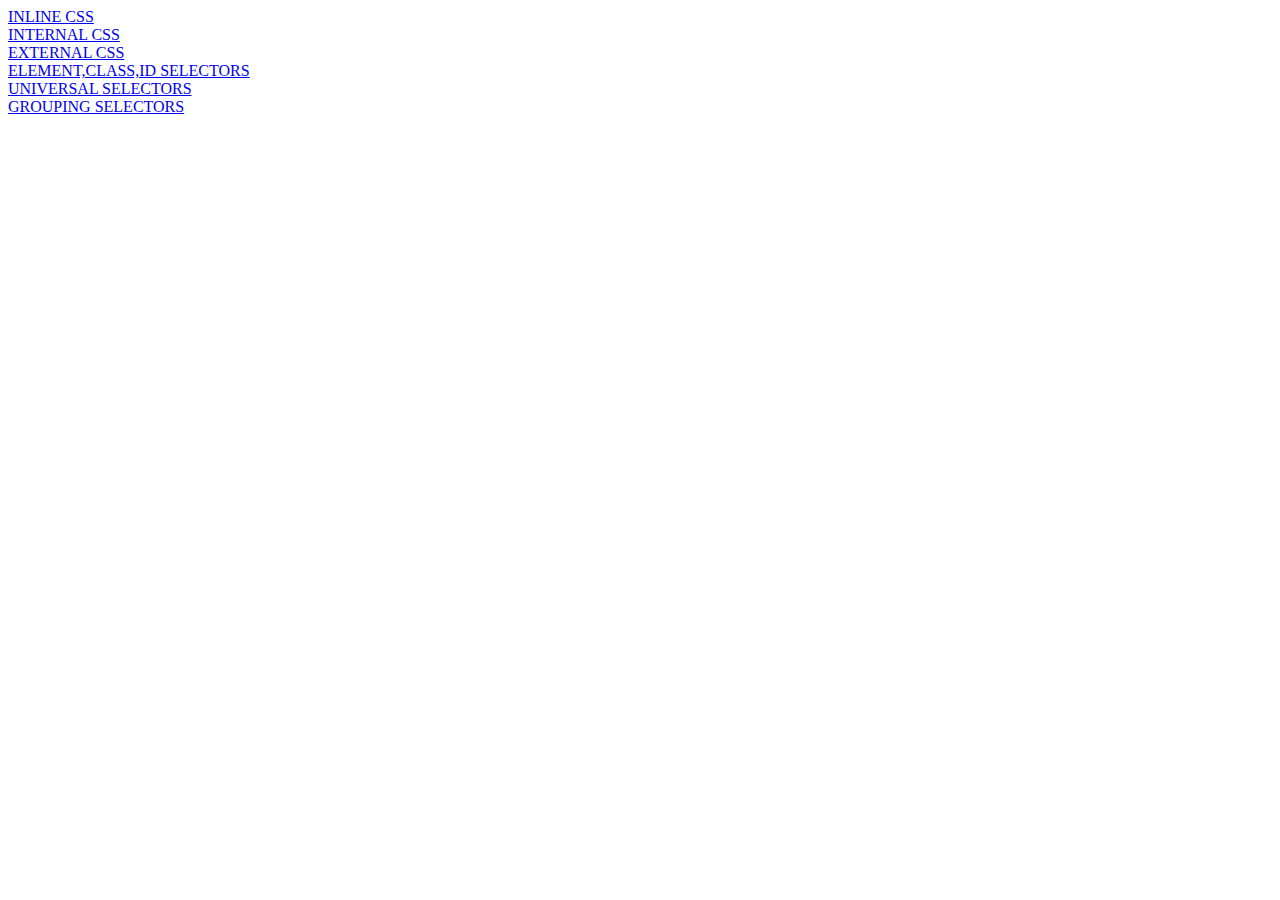
<file: index.html>
<!DOCTYPE html>
<html lang="en">
<head>
    <meta charset="UTF-8">
    <meta name="viewport" content="width=device-width, initial-scale=1.0">
    <title>Document</title>
</head>
<body>
    <a href="./inline.html">INLINE CSS</a><br>
    <a href="./internal.html"> INTERNAL CSS</a><br>
    <a href= "./externalstyle.html"> EXTERNAL CSS</a><br>
    <a href="./simple selectors-element,id,class.html"> ELEMENT,CLASS,ID SELECTORS</a><br>
    <a href="./universal selectors.html">UNIVERSAL SELECTORS</a><br>
    <a href="./groupingselectors.html">GROUPING SELECTORS</a><br>
</body>
</html>
</file>
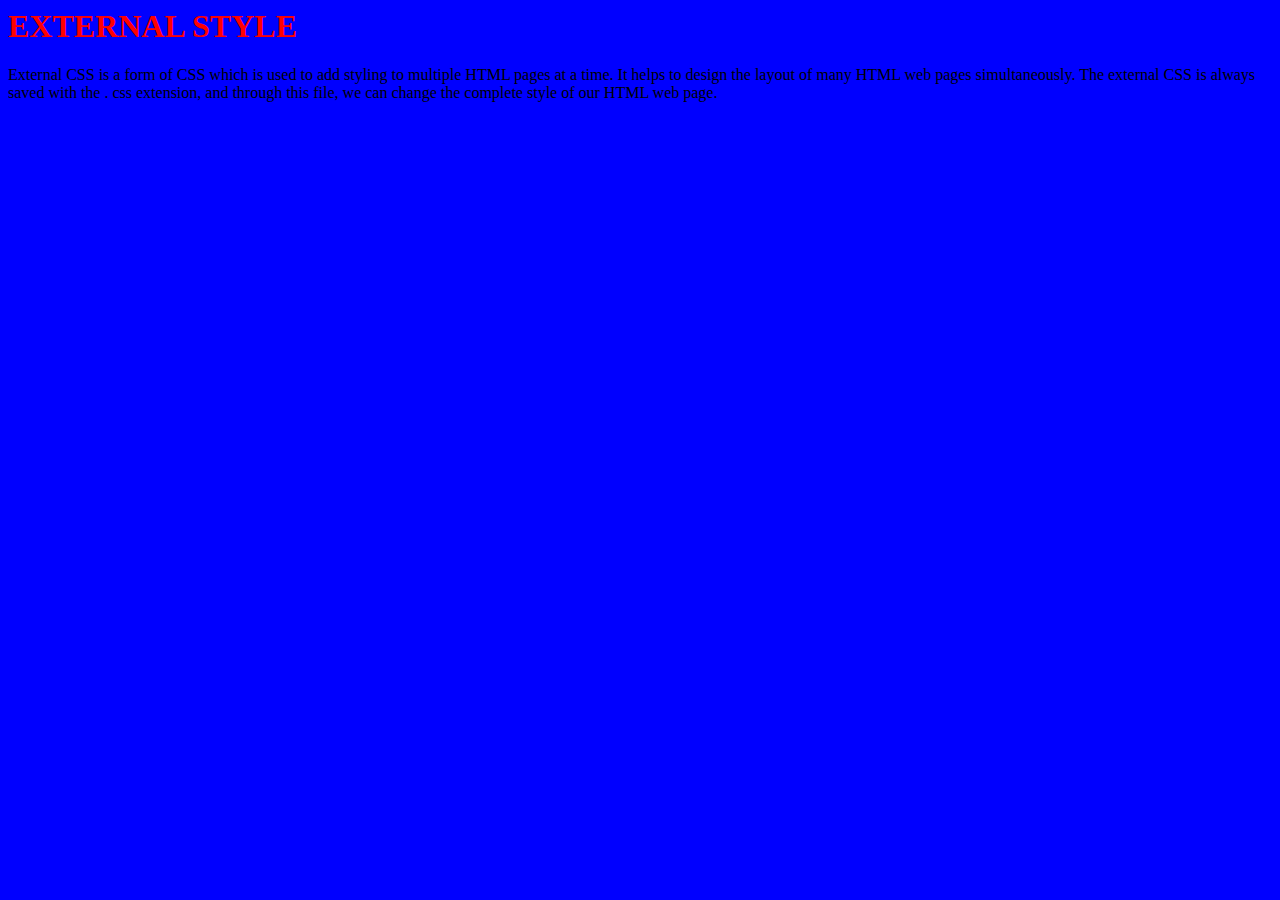
<file: externalstyle.html>
<html>
<head>

<link rel="stylesheet" href="./external.css">
</head>
<body>
    <h1>EXTERNAL STYLE</h1>
    <P> External CSS is a form of CSS which is used to add styling to multiple HTML pages at a time. It helps to design the layout of many HTML web pages simultaneously. The external CSS is always saved with the . css extension, and through this file, we can change the complete style of our HTML web page. </P>
</body>
</html>
</file>
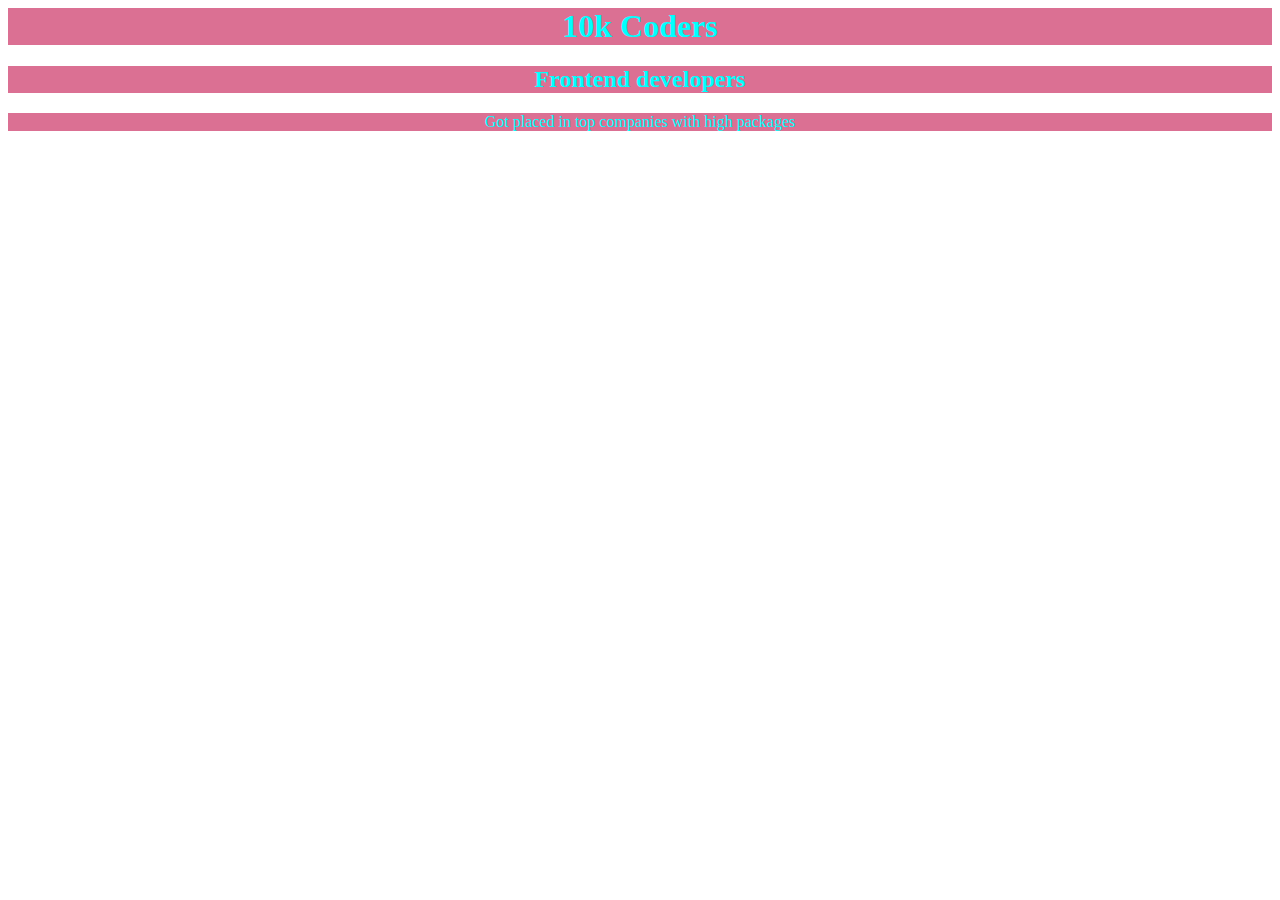
<file: groupingselectors.html>
<html>
    <head>
        <style>
  
          h1,h2,p{
            
            color: aqua;
            text-align: center;
            background-color: palevioletred;
          }
          </style>

          <h1>10k Coders</h1>
          <h2>Frontend developers</h2>
          <p> Got placed  in top companies with high packages</p>
    </head>
</html>
</file>
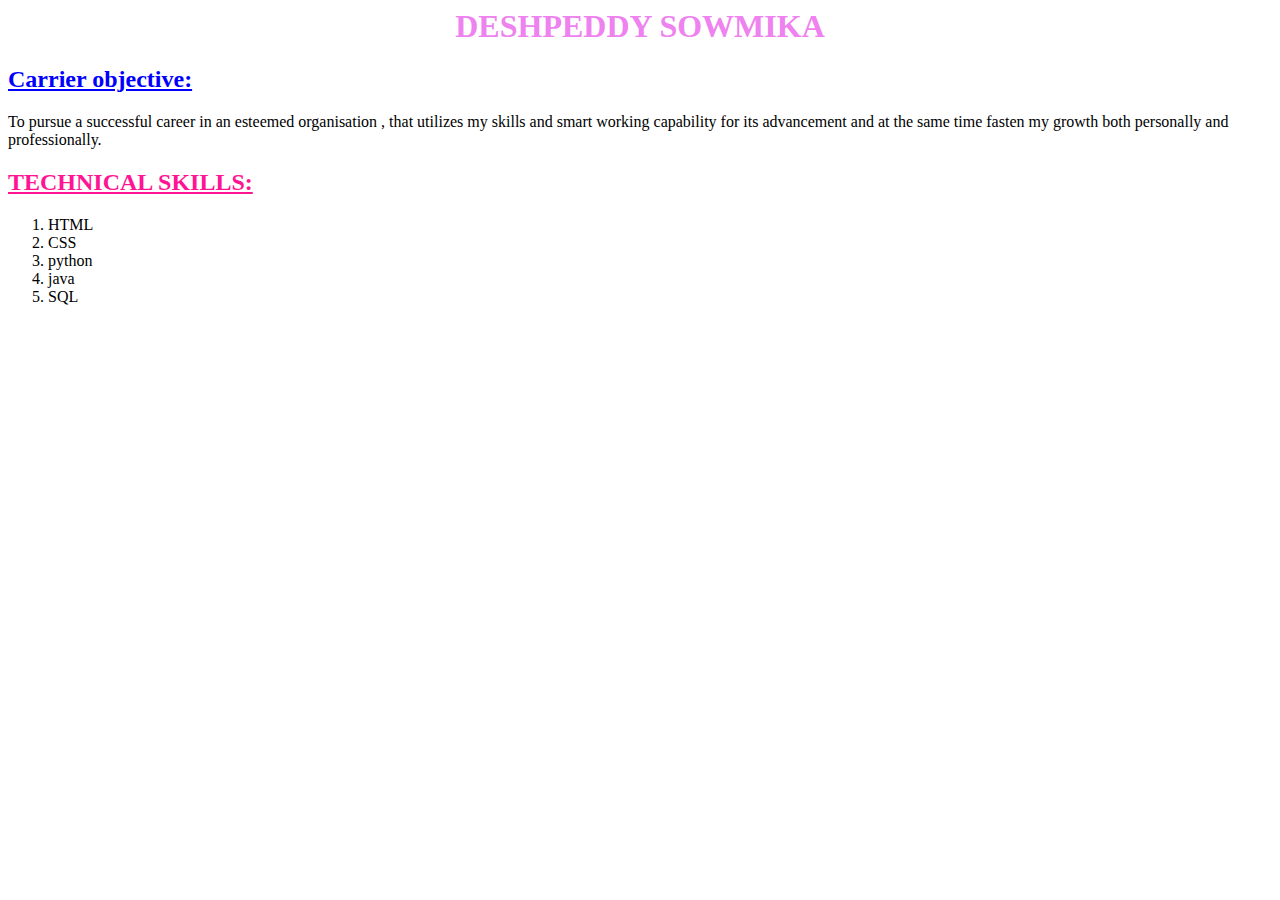
<file: inline.html>
<html>
    <head>
    <h1 style = "color:violet;text-align:center;">
DESHPEDDY SOWMIKA
    </h1>
    <h2 style ="color:blue;">
        <u>Carrier objective:</u>
    </h2>
    </head>
    <body>
    <p>
        To pursue a successful career in an esteemed organisation , that utilizes my skills and smart working capability for its advancement and at the same time fasten my growth both personally and professionally.</p>
           
    </p>
    <list><h2 style ="color:deeppink"><u>TECHNICAL SKILLS:</u></h2></list>
            <ol>
                
                    <li>HTML</li>
                    <li>CSS</li>
                    <li>python</li>
                    <li>java</li>
                    <li>SQL</li>
                
            </ol>
            </body>
</html>
</file>
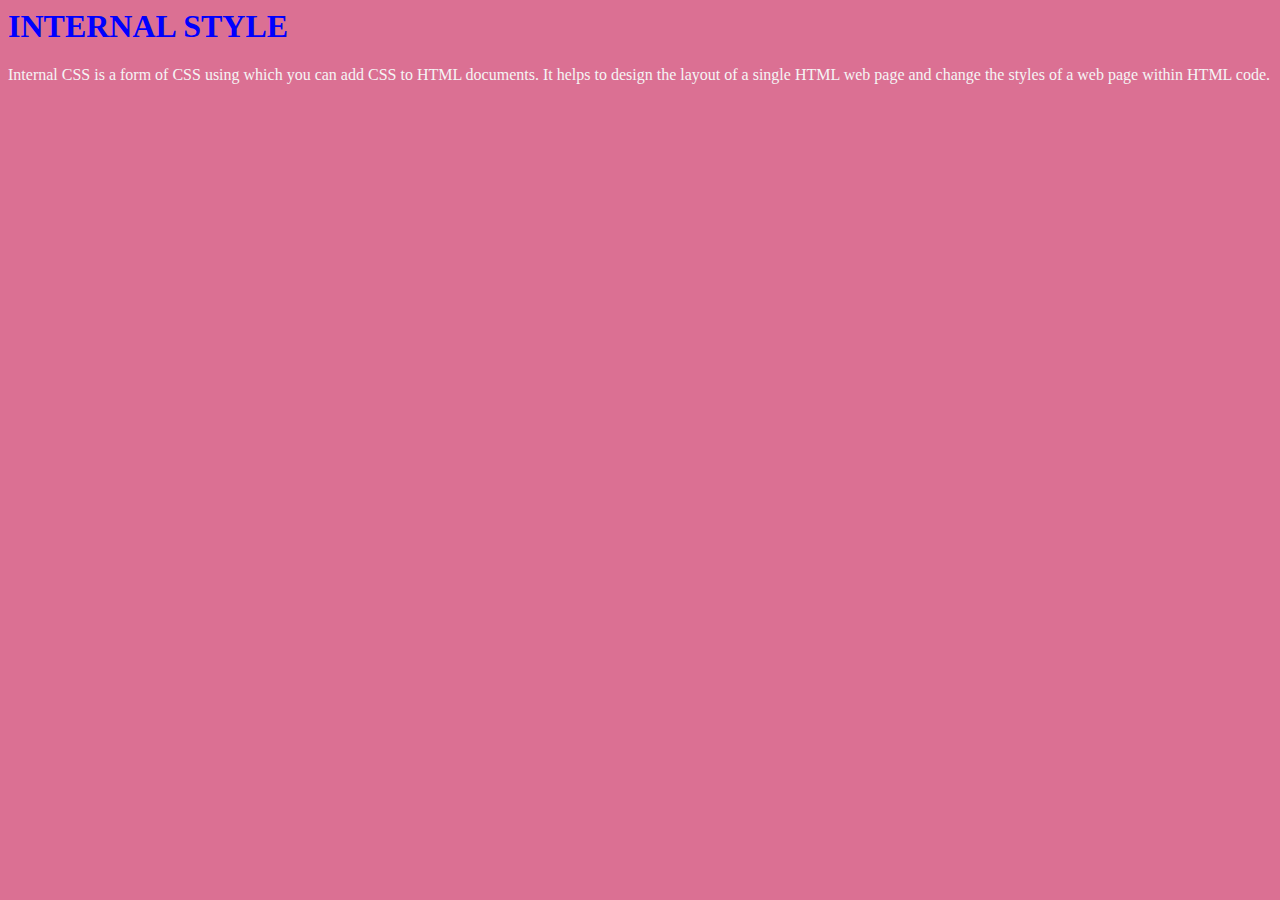
<file: internal.html>
<html>
<head>
    <style>
        
        
     body {background-color: palevioletred;}
     h1{color:blue;}
     p{color:whitesmoke;}
    </style>
</head>
<body>
    <h1>INTERNAL STYLE</h1>
    <P> Internal CSS is a form of CSS using which you can add CSS to HTML documents. It helps to design the layout of a single HTML web page and change the styles of a web page within HTML code.</P>

</body>
</html>
</file>
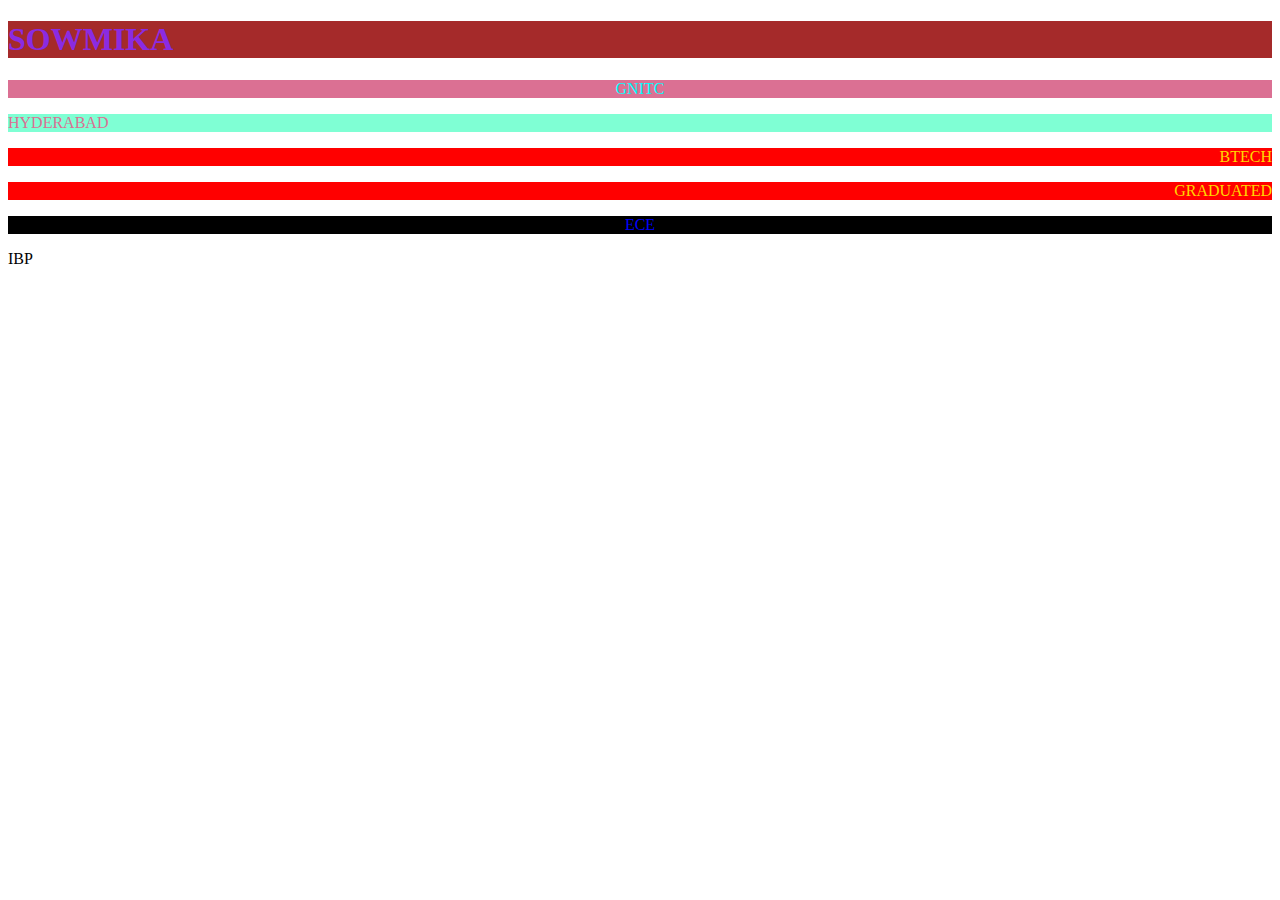
<file: simple selectors-element,id,class.html>
<!DOCTYPE html>
<html lang="en">
<head>
    <meta charset="UTF-8">
    <meta name="viewport" content="width=device-width, initial-scale=1.0">
    <title>Document</title>
    <style>
        h1{
            color:blueviolet;
            background-color: brown;

        }
        .first{
            color: aqua;
            text-align: center;
            background-color: palevioletred;
    
        
        }
        #second{
            color:palevioletred;
            text-align: left;
            background-color: aquamarine;
        }
        .third{
            color:  gold;
            text-align: right;
            background-color: red;
            
        }
        #four{
            color:blue;
            text-align: center;
            background-color: black;
        }
    </style>
</head>
<body>
    <h1>SOWMIKA</h1>
    <p class="first">GNITC</p>
    <p id="second">HYDERABAD</p>
    <p class="third">BTECH</p>
    <P class="first third">GRADUATED</P>
    <p id="four">ECE</p>
    <P id="second four">IBP</P>



  
   
    
        
</body>
</html>
</file>
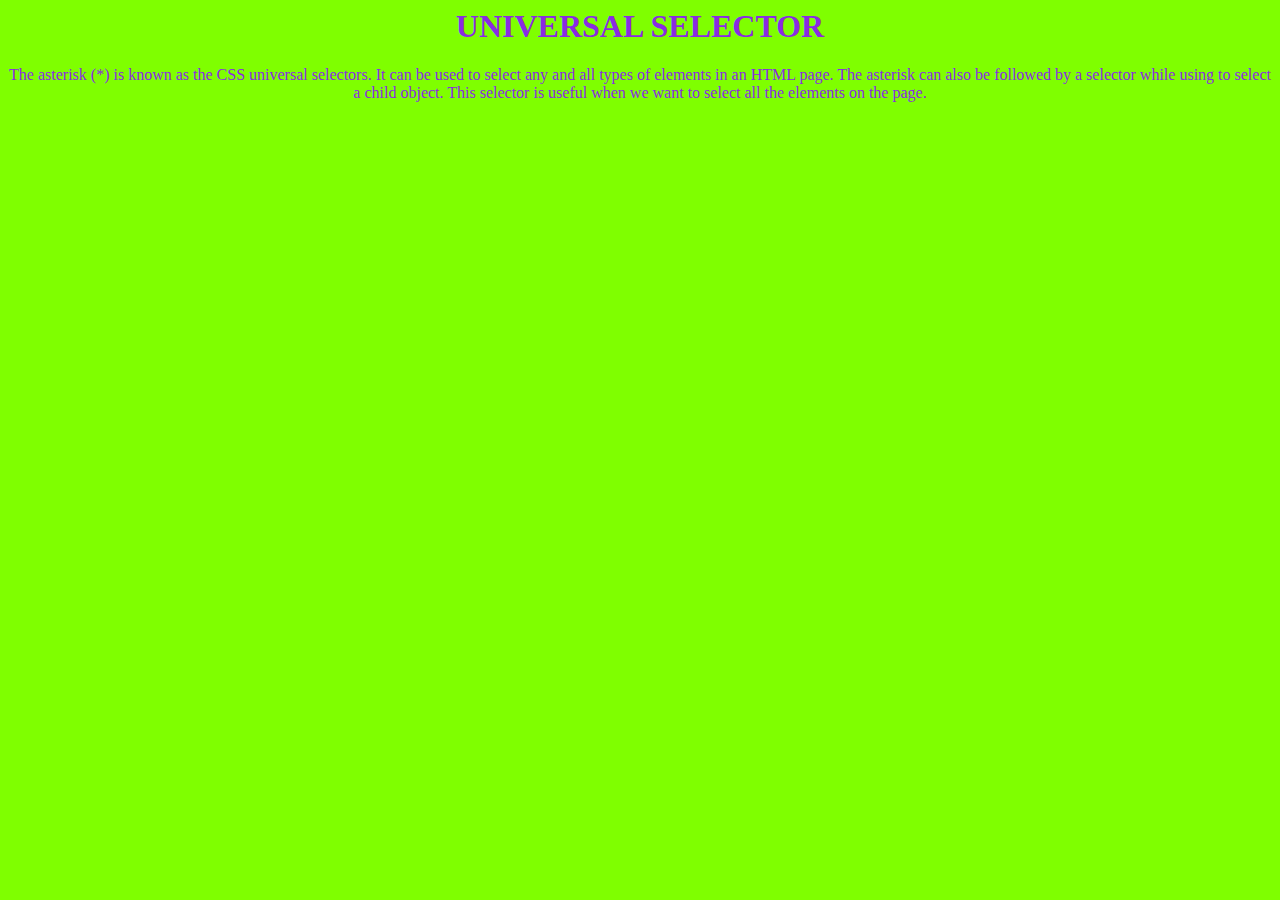
<file: universal selectors.html>
<html><head>
    <style>
    *{
        color:blueviolet;
        text-align: center;
        background-color: chartreuse;
    }
</style>
</head>

    


<h1>UNIVERSAL SELECTOR</h1>


  <p> The asterisk (*) is known as the CSS universal selectors. It can be used to select any and all types of elements in an HTML page. The asterisk can also be followed by a selector while using to select a child object. This selector is useful when we want to select all the elements on the page.</p>

</body>
</html>
</style>
</html>
</file>
<file: external.css>
h1{
    color:olivedrab
}

body {
    background-color: blue;
}
h1{
    color:red;
}
p{
    color:black;
}
</file>
